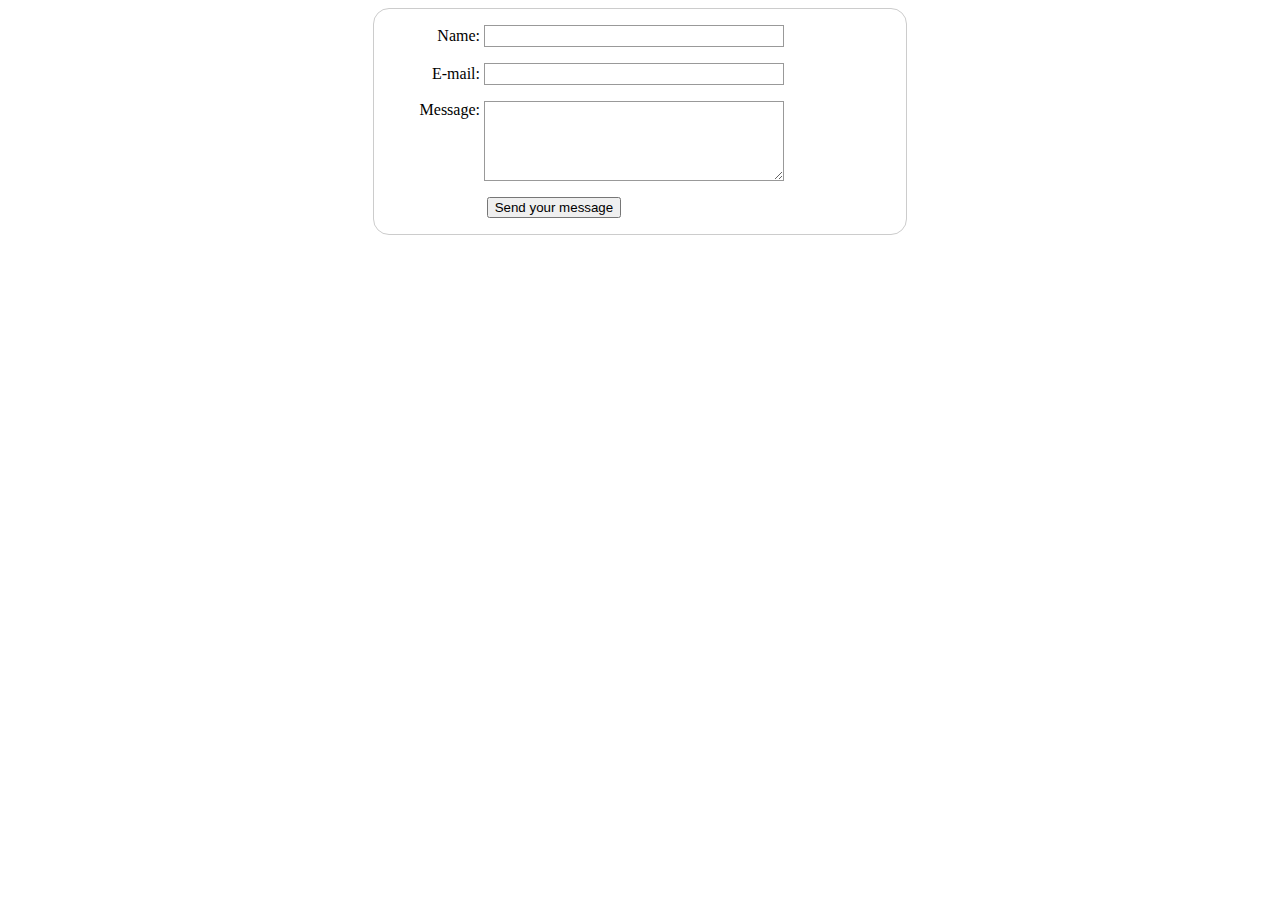
<file: Week 7 (Final Project)/forms.html>
<!DOCTYPE html>
<html lang="en-US">
  <head>
    <meta charset="utf-8">
    <title>My test page</title>
    <style>
    form {
  /* Center the form on the page */
  margin: 0 auto;
  width: 500px;
  /* Form outline */
  padding: 1em;
  border: 1px solid #CCC;
  border-radius: 1em;
}

ul {
  list-style: none;
  padding: 0;
  margin: 0;
}

form li + li {
  margin-top: 1em;
}

label {
  /* Uniform size & alignment */
  display: inline-block;
  width: 90px;
  text-align: right;
}

input,
textarea {
  /* To make sure that all text fields have the same font settings
     By default, textareas have a monospace font */
  font: 1em sans-serif;

  /* Uniform text field size */
  width: 300px;
  box-sizing: border-box;

  /* Match form field borders */
  border: 1px solid #999;
}

input:focus,
textarea:focus {
  /* Additional highlight for focused elements */
  border-color: #000;
}

textarea {
  /* Align multiline text fields with their labels */
  vertical-align: top;

  /* Provide space to type some text */
  height: 5em;
}

.button {
  /* Align buttons with the text fields */
  padding-left: 90px; /* same size as the label elements */
}

button {
  /* This extra margin represent roughly the same space as the space
     between the labels and their text fields */
  margin-left: .5em;
}
      
#feedback {
    background-color: antiquewhite;
    position: absolute;
    top: 0;
    left: 0;
    right: 0;
    padding: .5em;
    /* make this element invisible until we are ready for it */
    display: none;
        
}
.moveDown {
    margin-top: 3em;
}
    </style>
  </head>
  <body>
    <div id="feedback"></div>
    <form action="/my-handling-form-page" method="post">
   <ul>
  <li>
    <label for="name">Name:</label>
    <input type="text" id="name" name="user_name">
  </li>
  <li>
    <label for="mail">E-mail:</label>
    <input type="email" id="mail" name="user_email">
  </li>
  <li>
    <label for="msg">Message:</label>
    <textarea id="msg" name="user_message"></textarea>
  </li>
  <li class="button">
    <button type="submit">Send your message</button>
  </li>
 </ul>
    </form>
    <script>
    // get the feedback div element so we can do something with it.
    const feedbackElement = document.getElementById('feedback');
    // get the form so we can read what was entered in it.
    const formElement = document.forms[0];
    // add a 'listener' to wait for a submission of our form. When that happens run the code below.
    formElement.addEventListener('submit', function(e) {
        // stop the form from doing the default action
        e.preventDefault();
        // set the contents of our feedback element to a message letting the user know the form was submitted successfully. Notice that we pull the name that was entered in the form to personalize the message!
        feedbackElement.innerHTML = 'Hello '+ formElement.user_name.value +'! Thank you for your message. We will get back with you as soon as possible!';
        // make the feedback element visible.
        feedbackElement.style.display = "block";
        // add a class to move everything down so our message doesn't cover it.
        document.body.classList.toggle('moveDown');
    });
</script>
  </body>
</html>
</file>
